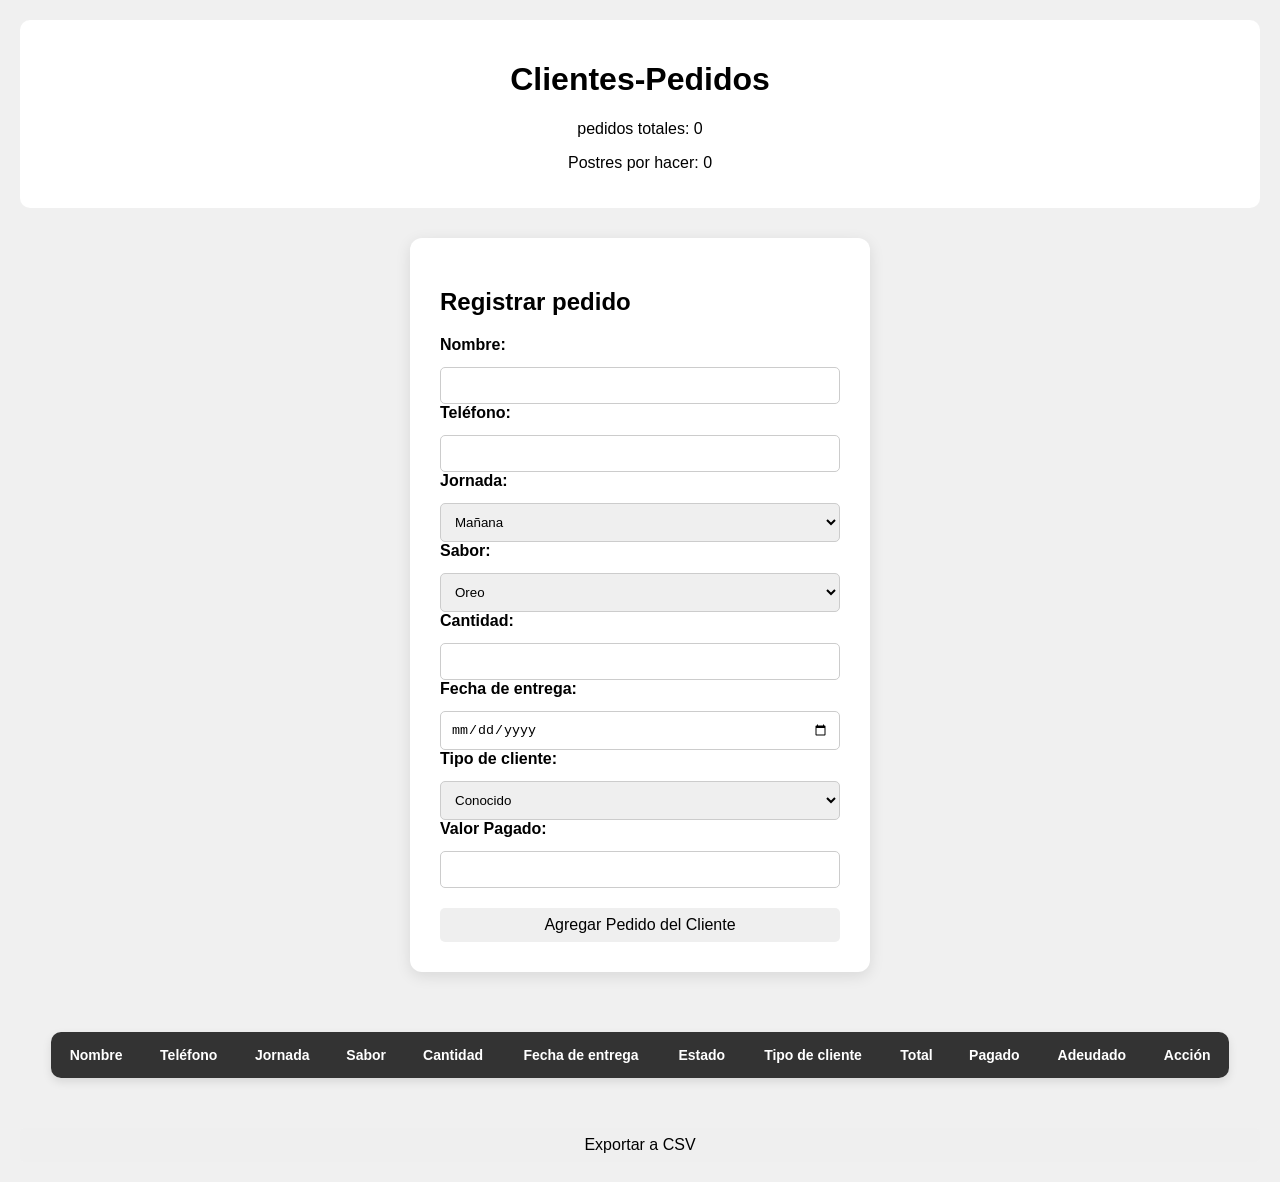
<file: Index.html>
<!DOCTYPE html>
<html lang="en">
<head>
    <meta charset="UTF-8">
    <meta name="viewport" content="width=device-width, initial-scale=1.0">
    <title>Clientes-Pedidos</title>
    <link rel="stylesheet" href="css/index.css">
</head>
<body>
    <header>
        <h1>Clientes-Pedidos</h1>
        <p id="contadorPedidos">Pedidos Totales: 0</p> <p id="contadorPostres">Postres a hacer: 0</p>
    </header>


    <section class="clientes">
        <form id="formPedido">
            <h2>Registrar pedido</h2>
            <label for="nombre" class="name" >Nombre:</label>
            <input type="text" id="nombre" name="nombre" required>
            <br>
            <label for="telefono" class="telefono" >Teléfono:</label>
            <input type="number" id="telefono" name="telefono" required>
            <br>
            <label for="jornada">Jornada:</label>
            <select id="jornada" name="jornada" required>
                <option value="mañana">Mañana</option>
                <option value="tarde">Tarde</option>
                <option value="nocturna">Nocturna</option>
            </select>
            <br>
            <label for="sabor">Sabor:</label>
            <select name="sabor" id="sabor">
                <option value="Oreo">Oreo</option>
                <option value="Maracuya">Maracuya</option>
                <option value="Arequipe">Arequipe</option>
            </select>
            <br>
            <label for="cantidad">Cantidad:</label>
            <input type="number" id="cantidad" name="cantidad" min="1" required>
            <br>
            <label for="fecha">Fecha de entrega:</label>
            <input type="date" id="fecha" name="fecha" required>
            <br>
            <label for="tipocliente">Tipo de cliente:</label>
            <select id="tipocliente" name="tipocliente" required>
                <option value="conocidos">Conocido</option>
                <option value="empleado">Empleado</option>
            </select>
            <br>
            <label for="valorPagado">Valor Pagado:</label>
            <input type="number" id="valorPagado" name="valorPagado" min="0" step="0.01">
            <br>
            <button type="submit">Agregar Pedido del Cliente</button> 
        </form>
        <table id="tablaPedidos">
            <thead>
                <tr>
                    <th>Nombre</th>
                    <th>Teléfono</th>
                    <th>Jornada</th>
                    <th>Sabor</th>
                    <th>Cantidad</th>
                    <th>Fecha de entrega</th>
                    <th>Estado</th>
                    <th>Tipo de cliente</th>
                    <th>Total</th>
                    <th>Pagado</th>
                    <th>Adeudado</th>
                    <th>Acción</th>
                </tr>
            </thead>
            <tbody>
            </tbody>

        </table>
    </section>
</body> <button type="button" id="exportar">Exportar a CSV</button>
<script src="./js/repe.js"></script>
</html>
</file>
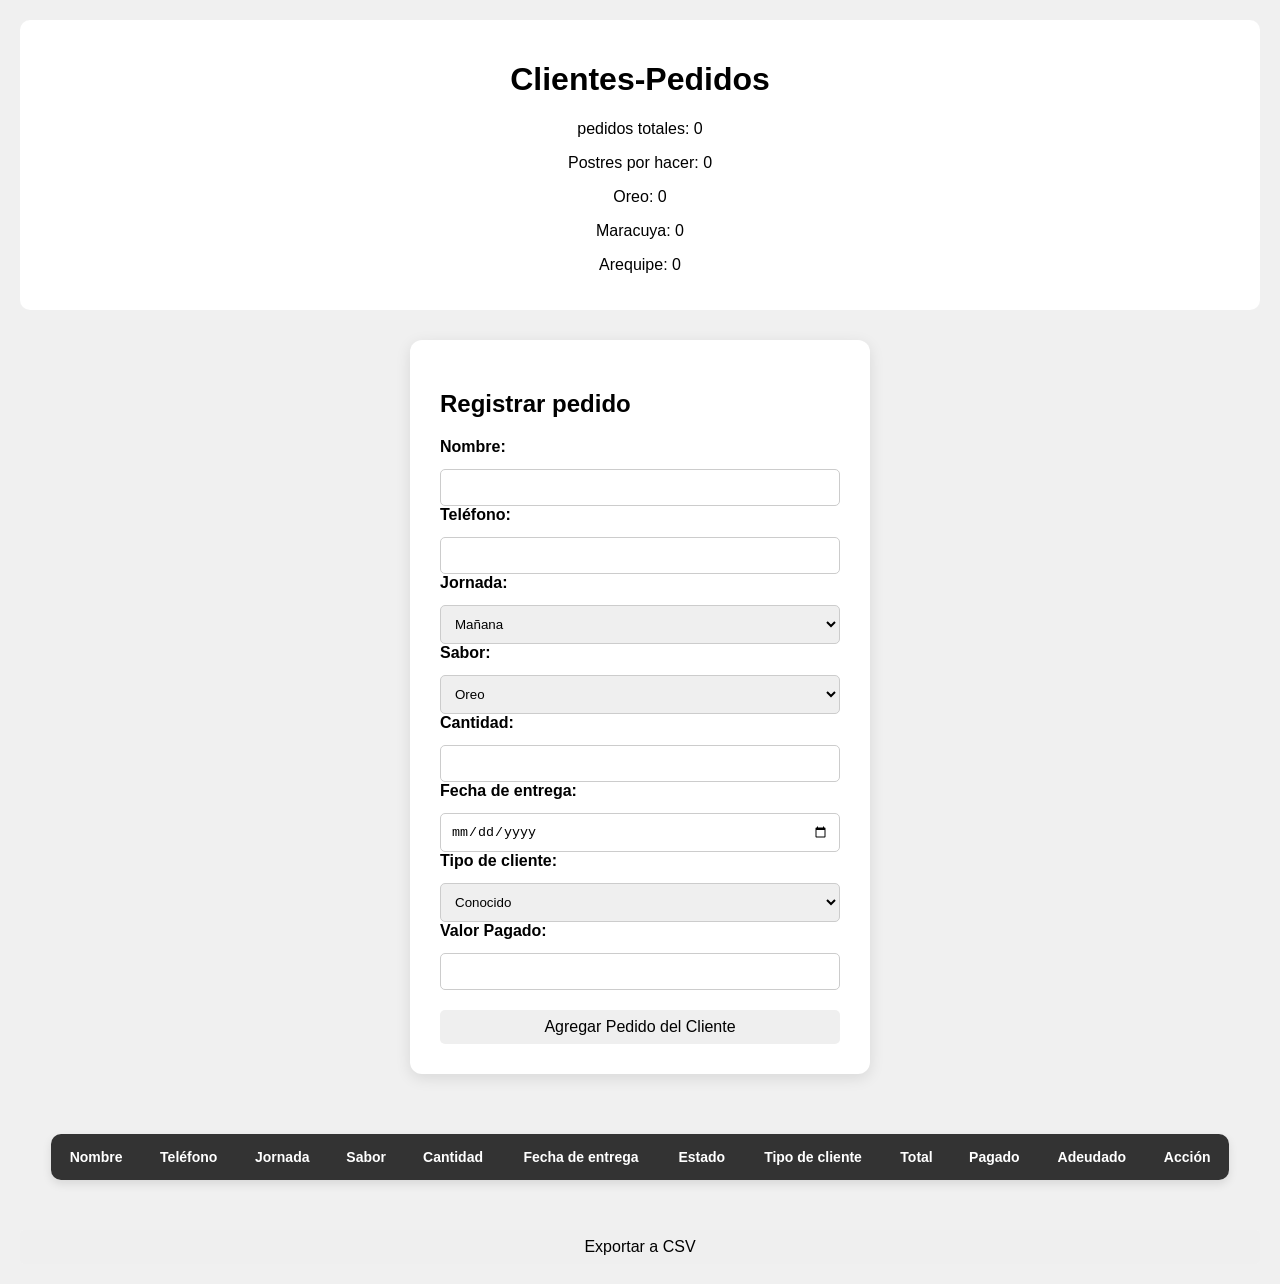
<file: index.html>
<!DOCTYPE html>
<html lang="en">
<head>
    <meta charset="UTF-8">
    <meta name="viewport" content="width=device-width, initial-scale=1.0">
    <title>Clientes-Pedidos</title>
    <link rel="stylesheet" href="css/index.css">
</head>
<body>
    <header>
    <h1>Clientes-Pedidos</h1>

    <p id="contadorPedidos">Pedidos Totales: 0</p>

    <p id="contadorPostres">Postres a hacer: 0</p>

    <p id="contadorOreo">Oreo: 0</p>

    <p id="contadorMaracuya">Maracuya: 0</p>

    <p id="contadorArequipe">Arequipe: 0</p>
</header>


    <section class="clientes">
        <form id="formPedido">
            <h2>Registrar pedido</h2>
            <label for="nombre" class="name" >Nombre:</label>
            <input type="text" id="nombre" name="nombre" required>
            <br>
            <label for="telefono" class="telefono" >Teléfono:</label>
            <input type="number" id="telefono" name="telefono" required>
            <br>
            <label for="jornada">Jornada:</label>
            <select id="jornada" name="jornada" required>
                <option value="mañana">Mañana</option>
                <option value="tarde">Tarde</option>
                <option value="nocturna">Nocturna</option>
            </select>
            <br>
            <label for="sabor">Sabor:</label>
            <select name="sabor" id="sabor">
                <option value="Oreo">Oreo</option>
                <option value="Maracuya">Maracuya</option>
                <option value="Arequipe">Arequipe</option>
            </select>
            <br>
            <label for="cantidad">Cantidad:</label>
            <input type="number" id="cantidad" name="cantidad" min="1" required>
            <br>
            <label for="fecha">Fecha de entrega:</label>
            <input type="date" id="fecha" name="fecha" required>
            <br>
            <label for="tipocliente">Tipo de cliente:</label>
            <select id="tipocliente" name="tipocliente" required>
                <option value="conocidos">Conocido</option>
                <option value="empleado">Empleado</option>
            </select>
            <br>
            <label for="valorPagado">Valor Pagado:</label>
            <input type="number" id="valorPagado" name="valorPagado" min="0" step="0.01">
            <br>
            <button type="submit">Agregar Pedido del Cliente</button> 
        </form>
        <div class="tabla-container">
        <table id="tablaPedidos">
            <thead>
                <tr>
                    <th>Nombre</th>
                    <th>Teléfono</th>
                    <th>Jornada</th>
                    <th>Sabor</th>
                    <th>Cantidad</th>
                    <th>Fecha de entrega</th>
                    <th>Estado</th>
                    <th>Tipo de cliente</th>
                    <th>Total</th>
                    <th>Pagado</th>
                    <th>Adeudado</th>
                    <th>Acción</th>
                </tr>
            </thead>
            <tbody>
            </tbody>

        </table>
        </div>
    </section>
    <button type="button" id="exportar">Exportar a CSV</button>
</body>
<script src="./js/repe.js"></script>
</html>
</file>
<file: css/index.css>
body{
    background-color: #f0f0f0;
    font-family: Arial, sans-serif;
    margin: 0;
    padding: 20px;
    justify-content: center;
    align-items: center;
    
}
header{
    text-align: center;
    margin-bottom: 30px;
    background-color: white;
    padding: 20px;
    border-radius: 10px;
}   
nav ul{
    list-style-type: none;
    padding: 0;
    display: flex;
    gap: 20px;
    justify-content: center;
}

nav a{
    text-decoration: none;
    color: black;
    font-weight: bold;
}

nav a:hover{
    color: blue;
}

section{
    display: flex;
    flex-direction: column;
    align-items: center;
    gap: 30px;
}
form{
    background-color: #fff;
    padding: 30px;
    border-radius: 12px;
    box-shadow: 0 4px 15px rgba(0, 0, 0, 0.1);
    width: 400px;
}

label{
    display: block;
    margin-bottom: 8px;
    font-weight: bold;
}
input, select{
    width:100%;
    padding: 10px;
    margin-top: 5px;
    border: 1px solid #ccc;
    border-radius: 5px;
    box-sizing: border-box;
}
button{
    width: 100%;
    padding: 12px;
    margin-top: 20px;
    border: none;
    border-radius: 6px;
    cursor: pointer;
    font-size: 16px;
}
button:hover{
    opacity: 0.9;
}


/* TABLA */

table{
    width: 95%;
    margin: 30px auto;
    border-collapse: collapse;
    background-color: white;
    box-shadow: 0 4px 10px rgba(0,0,0,.1);
    border-radius: 10px;
    overflow: hidden;
}

thead{
    background-color: #333;
    color: white;
}

th{
    padding: 15px;
    text-align: center;
    font-size: 14px;
}

td{
    padding: 12px;
    text-align: center;
    border-bottom: 1px solid #ddd;
}

tbody tr:hover{
    background-color: #f5f5f5;
}

/* BOTONES */

button{
    padding: 8px 12px;
    border: none;
    border-radius: 5px;
    cursor: pointer;
}

button:hover{
    opacity: 0.9;
}

/* SELECT DE ESTADO */

.estadoPedido{
    padding: 6px;
    border-radius: 5px;
    border: 1px solid #ccc;
}

@media (max-width: 768px){

    body{
        padding: 10px;
    }

    form{
        width: 100%;
    }

}
.tabla-container{
    width: 100%;
    overflow-x: auto;
}
</file>
